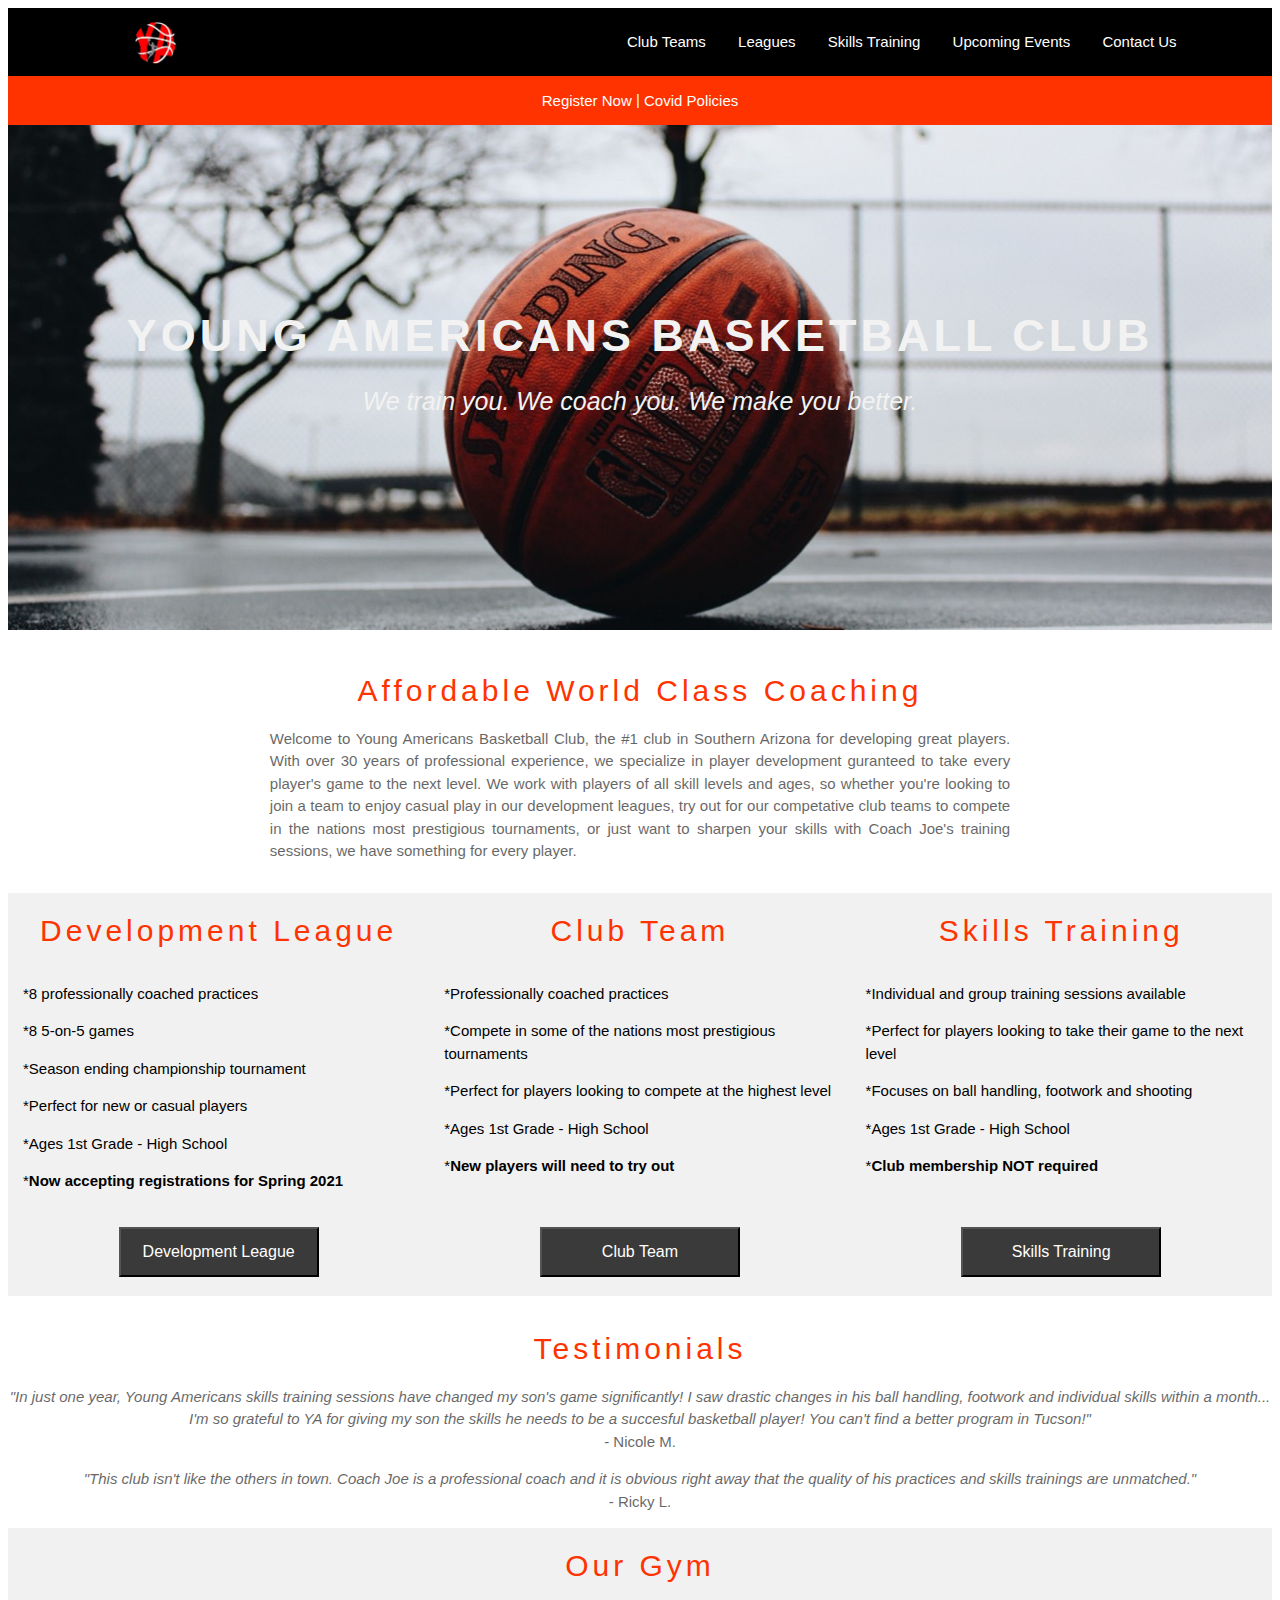
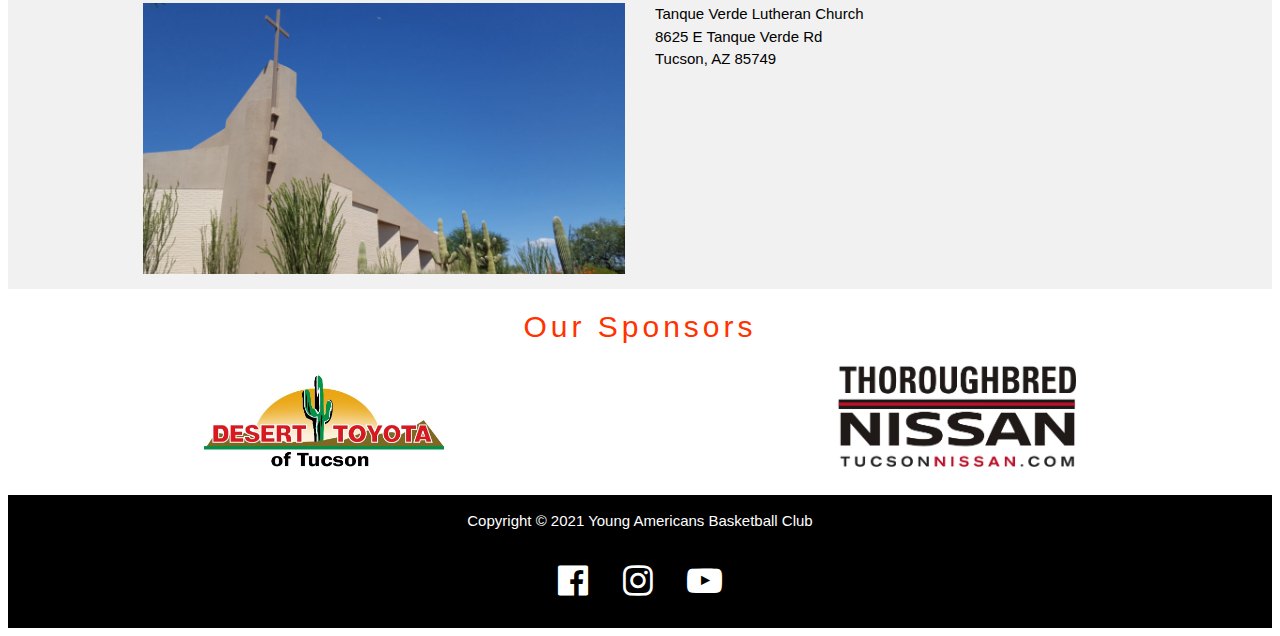
<file: index.html>
<!DOCTYPE html>
<html>

    <link rel="stylesheet" href="main_style.css">
    <link rel="stylesheet" href="https://cdnjs.cloudflare.com/ajax/libs/font-awesome/4.6.3/css/font-awesome.min.css">
    <link rel="stylesheet" href="https://cdnjs.cloudflare.com/ajax/libs/font-awesome/4.7.0/css/font-awesome.min.css">
          
    <head>
        <meta name="viewport" content="width=device-width, initial-scale=1.0">
    </head>

    <body>

        <!-- Navigation -->
        <nav class="nav-bar-black">
            <a href="index.html"><img class="nav-bar-item-left" src="ya_images\logo.PNG"></a>

            <!-- "Hamburger menu" / "Bar icon" to toggle the navigation links -->
            <a href="javascript:void(0);" class="hamburger_icon" onclick="hamburger_toggle()">
                <i class="fa fa-bars"></i>
            </a>

            <!-- Navigation links (hidden by default on mobile device) -->
            <div id="myLinks">
                <a href="contactus.html" class="nav-button nav-bar-item-right">Contact Us</a>
                <a href="upcomingevents.html" class="nav-button nav-bar-item-right">Upcoming Events</a>
                <a href="training.html" class="nav-button nav-bar-item-right">Skills Training</a>
                <a href="dev_league.html" class="nav-button nav-bar-item-right">Leagues</a>
                <a href="club.html" class="nav-button nav-bar-item-right">Club Teams</a>
            </div>
        </nav>

        <!-- Second Navigation -->
        <nav class="nav-bar-red">
            <a href="dev_league.html" class="second-nav-button">Register Now</a>
            |
            <a href="covidpolicies.html"    class="second-nav-button">Covid Policies</a>
        </nav>

        <!-- Slideshow -->
        <div class="slideshow-container">

            <div class="mySlides fade">
                <img src="hi_res_images\ball.jpg" style="width:100%">
                <div class="text_club_title"><b>YOUNG AMERICANS BASKETBALL CLUB</b></div>
                <div class="text_slogan"><i>We train you. We coach you. We make you better.</i></div>
            </div>
        
            <div class="mySlides fade">
                <img src="hi_res_images\court.jpg" style="width:100%">
                <div class="text_club_title"><b>YOUNG AMERICANS BASKETBALL CLUB</b></div>
                <div class="text_slogan"><i>We train you. We coach you. We make you better.</i></div>
            </div>
        
            <div class="mySlides fade">
                <img src="hi_res_images\swish.jpg" style="width:100%">
                <div class="text_club_title"><b>YOUNG AMERICANS BASKETBALL CLUB</b></div>
                <div class="text_slogan"><i>We train you. We coach you. We make you better.</i></div>
            </div>
        
        </div>

        <br>

        <!-- Not used but can't be deleted because for some God forsaken reason it breaks the slideshow -->
        <div style="text-align:center">
            <span class="dot"></span> 
            <span class="dot"></span> 
            <span class="dot"></span> 
        </div>

        <!-- Intro Paragraph -->
        <div class="row">
            <div class="col-12">
                <div class="general_title">Affordable World Class Coaching</div>
                <p class="justify intro_paragraph gen_paragraph_text gen_opacity">
                    Welcome to Young Americans Basketball Club, the #1 club in Southern
                    Arizona for developing great players. With over 30 years of 
                    professional experience, we specialize in player development guranteed 
                    to take every player's game to the next level. We work with players of 
                    all skill levels and ages, so whether you're looking to join a team to 
                    enjoy casual play in our development leagues, try out for our competative  
                    club teams to compete in the nations most prestigious tournaments, or  
                    just want to sharpen your skills with Coach Joe's training sessions, we 
                    have something for every player.
                </p>
            </div>
        </div>

        <!-- Leagues and Training -->
        <div class="row light-gray">
            <div class="col-4">
                <div class="general_title">
                    <center>Development League</center>
                </div>
            </div>
            <div class="col-4">
                <div class="general_title">
                    <center>Club Team</center>
                </div>
            </div>
            <div class="col-4">
                <div class="general_title">
                    <center>Skills Training</center>
                </div>
            </div>
        </div>

        <div class="row light-gray">
            <div class="col-4 no_top_pad ">
                <div class="gen_paragraph_text">
                    <p>*8 professionally coached practices</p>
                    <p>*8 5-on-5 games</p>
                    <p>*Season ending championship tournament</p>
                    <p>*Perfect for new or casual players</p>
                    <p>*Ages 1st Grade - High School</p>
                    <p>*<b>Now accepting registrations for Spring 2021</b></p>
                </div>
            </div>

            <div class="col-4 no_top_pad ">
                <div class="gen_paragraph_text">
                    <p>*Professionally coached practices</p>
                    <p>*Compete in some of the nations most prestigious tournaments</p>
                    <p>*Perfect for players looking to compete at the highest level</p>
                    <p>*Ages 1st Grade - High School</p>
                    <p>*<b>New players will need to try out</b></p>
                </div>
            </div>

            <div class="col-4 no_top_pad ">
                <div class="gen_paragraph_text">
                    <p>*Individual and group training sessions available</p>
                    <p>*Perfect for players looking to take their game to the next level</p>
                    <p>*Focuses on ball handling, footwork and shooting</p>
                    <p>*Ages 1st Grade - High School</p>
                    <p>*<b>Club membership NOT required</b></p>
                </div>
            </div>
        </div>

        <div class="row light-gray">
            <div class="col-4 no_top_pad">
                <center>
                    <a href="dev_league.html"> <button class="button2">Development League</button></a>
                </center>
            </div>
            <div class="col-4 no_top_pad">
                <center>
                    <a href="club.html"> <button class="button2">Club Team</button></a>
                </center>
            </div>
            <div class="col-4 no_top_pad">
                <center>
                    <a href="training.html"> <button class="button2">Skills Training</button></a>
                </center>
            </div>
        </div>

        <!-- Testimonials -->
        <div class="row">
            <div class="col-12">
                <div class="general_title">Testimonials</div>
            </div>
            <center>
                <p class="gen_paragraph_text gen_opacity">
                    <i>"In just one year, Young Americans skills training sessions have changed 
                        my son's game significantly! I saw drastic changes in his ball handling,
                        footwork and individual skills within a month... I'm so grateful to YA for
                        giving my son the skills he needs to be a succesful basketball player!
                        You can't find a better program in Tucson!"</i>
                    <br> - Nicole M.
                </p>

                <p class="gen_paragraph_text gen_opacity">
                    <i>"This club isn't like the others in town. Coach Joe is a professional coach
                        and it is obvious right away that the quality of his practices and skills
                        trainings are unmatched."</i>
                    <br> - Ricky L.
                </p>
            </center>
        </div>

        <!-- Our Gym -->
        <div class="row light-gray">
            <div class="col-12">
                <div class="general_title">
                    <center>Our Gym</center>
                </div>
            </div>
        </div>

        <div class="row light-gray">
            <div class="col-6 gym_image no_top_pad">
                <img src="ya_images/gym.jpg" style="width:80%">
            </div>
            <div class="col-6 gen_paragraph_text no_top_pad">
                Tanque Verde Lutheran Church
                <br> 8625 E Tanque Verde Rd
                <br> Tucson, AZ 85749
            </div>
        </div>

        <!-- Sponsors -->
        <div class="row">
            <div class="col-12">
                <div class="general_title">Our Sponsors</div>
            </div>
        </div>

        <div class="row">
            <div class="col-6 no_top_pad ">
                <center>
                    <a href="https://www.deserttoyota.com/"><img src="random_images/desert_toyota.jpg" style="width:40%"></a>
                </center>
            </div>
            
            <div class="col-6 no_top_pad">
                <center>
                    <a href="https://www.thoroughbrednissan.com/"><img src="random_images/thoroughbred_nissan.jpg" style="width:40%"></a>
                </center>
            </div>
        </div>

        <!-- Footer -->
        <div class="row black_container">
            <div class="col-12">
                <div class="gen_paragraph_text">
                    <center>Copyright &copy 2021 Young Americans Basketball Club</center>
                </div>
            </div>
        </div>
        <div class="row black_container">
            <div class="col-12 no_top_pad">
                <center>
                    <a href="https://www.facebook.com/Youngamericansbasketballtraining"><i class="fa fa-facebook-official footer_icon_sz"></i></a>
                    <a href="https://www.instagram.com/young.americans.basketball/"><i class="fa fa-instagram footer_icon_sz"></i></a>
                    <a href="https://www.youtube.com/channel/UC5M3YoQ_iWjYDFfwq-Xz69A"><i class="fa fa-youtube-play footer_icon_sz"></i></a>
                </center>
            </div>
        </div>

        <script>
            var slideIndex = 0;
            showSlides();
            
            function showSlides() {
              var i;
              var slides = document.getElementsByClassName("mySlides");
              var dots = document.getElementsByClassName("dot");
        
              for (i = 0; i < slides.length; i++) {
                slides[i].style.display = "none";  
              }
        
              slideIndex++;
        
              if (slideIndex > slides.length) {
                  slideIndex = 1
              }    
                                           
              for (i = 0; i < dots.length; i++) {
                dots[i].className = dots[i].className.replace(" active", "");
              }
        
              slides[slideIndex-1].style.display = "block";  
              dots[slideIndex-1].className += " active";
              setTimeout(showSlides, 4000); // Change image every 4 seconds
            }

            /* Toggle between showing and hiding the navigation menu links when the user clicks on the hamburger menu / bar icon */
            function hamburger_toggle() {
                var x = document.getElementById("myLinks");
                if (x.style.display === "block") {
                    x.style.display = "none";
                } 
                else {
                    x.style.display = "block";
                }
            }

        </script>

    </body>
</html>
</file>
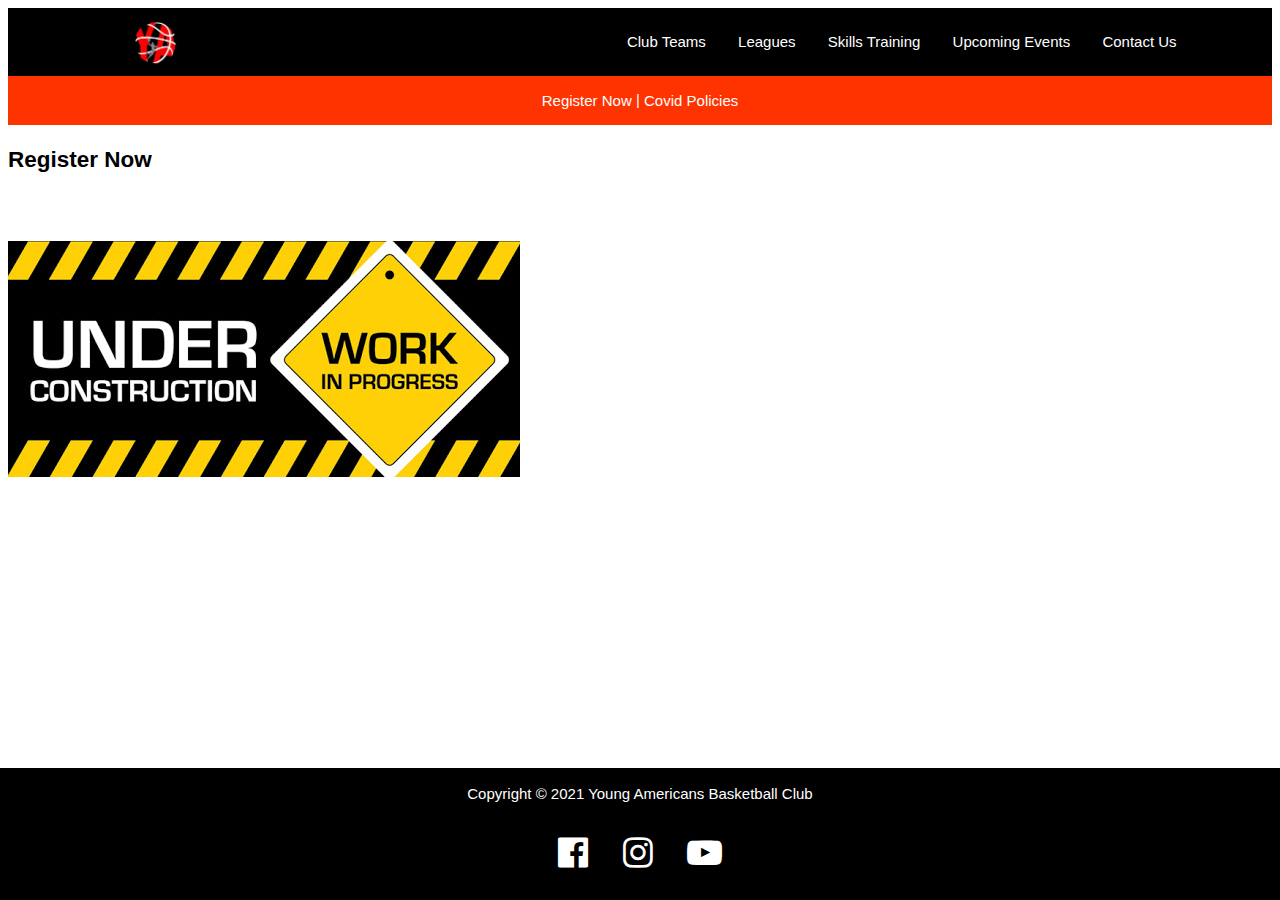
<file: registernow.html>
<!DOCTYPE html>
<html>

    <link rel="stylesheet" href="main_style.css">
    <link rel="stylesheet" href="https://cdnjs.cloudflare.com/ajax/libs/font-awesome/4.6.3/css/font-awesome.min.css">
    <link rel="stylesheet" href="https://cdnjs.cloudflare.com/ajax/libs/font-awesome/4.7.0/css/font-awesome.min.css">
          
    <head>
        <meta name="viewport" content="width=device-width, initial-scale=1.0">
    </head>

    <body>

        <!-- Navigation -->
        <nav class="nav-bar-black">
            <a href="index.html"><img class="nav-bar-item-left" src="ya_images\logo.PNG"></a>

            <!-- "Hamburger menu" / "Bar icon" to toggle the navigation links -->
            <a href="javascript:void(0);" class="hamburger_icon" onclick="hamburger_toggle()">
                <i class="fa fa-bars"></i>
            </a>

            <!-- Navigation links (hidden by default on mobile device) -->
            <div id="myLinks">
                <a href="contactus.html" class="nav-button nav-bar-item-right">Contact Us</a>
                <a href="upcomingevents.html" class="nav-button nav-bar-item-right">Upcoming Events</a>
                <a href="training.html" class="nav-button nav-bar-item-right">Skills Training</a>
                <a href="dev_league.html" class="nav-button nav-bar-item-right">Leagues</a>
                <a href="club.html" class="nav-button nav-bar-item-right">Club Teams</a>
            </div>
        </nav>

        <!-- Second Navigation -->
        <nav class="nav-bar-red">
            <a href="dev_league.html" class="second-nav-button">Register Now</a>
            |
            <a href="covidpolicies.html"    class="second-nav-button">Covid Policies</a>
        </nav>

        <!-- Under Construction -->
        <section class="w3-container w3-center">
            <h2 class="w3-wide">Register Now</h2>
            <br><br>
            <img src="random_images/wip.jpg">
            <br><br><br><br><br>
        </section>

        <!-- Footer -->
        <div class="footer">
            <div class="row black_container">
                <div class="col-12">
                    <div class="gen_paragraph_text">
                        <center>Copyright &copy 2021 Young Americans Basketball Club</center>
                    </div>
                </div>
            </div>
            <div class="row black_container">
                <div class="col-12 no_top_pad">
                    <center>
                        <a href="https://www.facebook.com/Youngamericansbasketballtraining"><i class="fa fa-facebook-official footer_icon_sz"></i></a>
                        <a href="https://www.instagram.com/young.americans.basketball/"><i class="fa fa-instagram footer_icon_sz"></i></a>
                        <a href="https://www.youtube.com/channel/UC5M3YoQ_iWjYDFfwq-Xz69A"><i class="fa fa-youtube-play footer_icon_sz"></i></a>
                    </center>
                </div>
            </div>
        </div>

        <script>
            /* Toggle between showing and hiding the navigation menu links when the user clicks on the hamburger menu / bar icon */
            function hamburger_toggle() {
                var x = document.getElementById("myLinks");
                if (x.style.display === "block") {
                    x.style.display = "none";
                } 
                else {
                    x.style.display = "block";
                }
            }
        </script>

    </body>
</html>
</file>
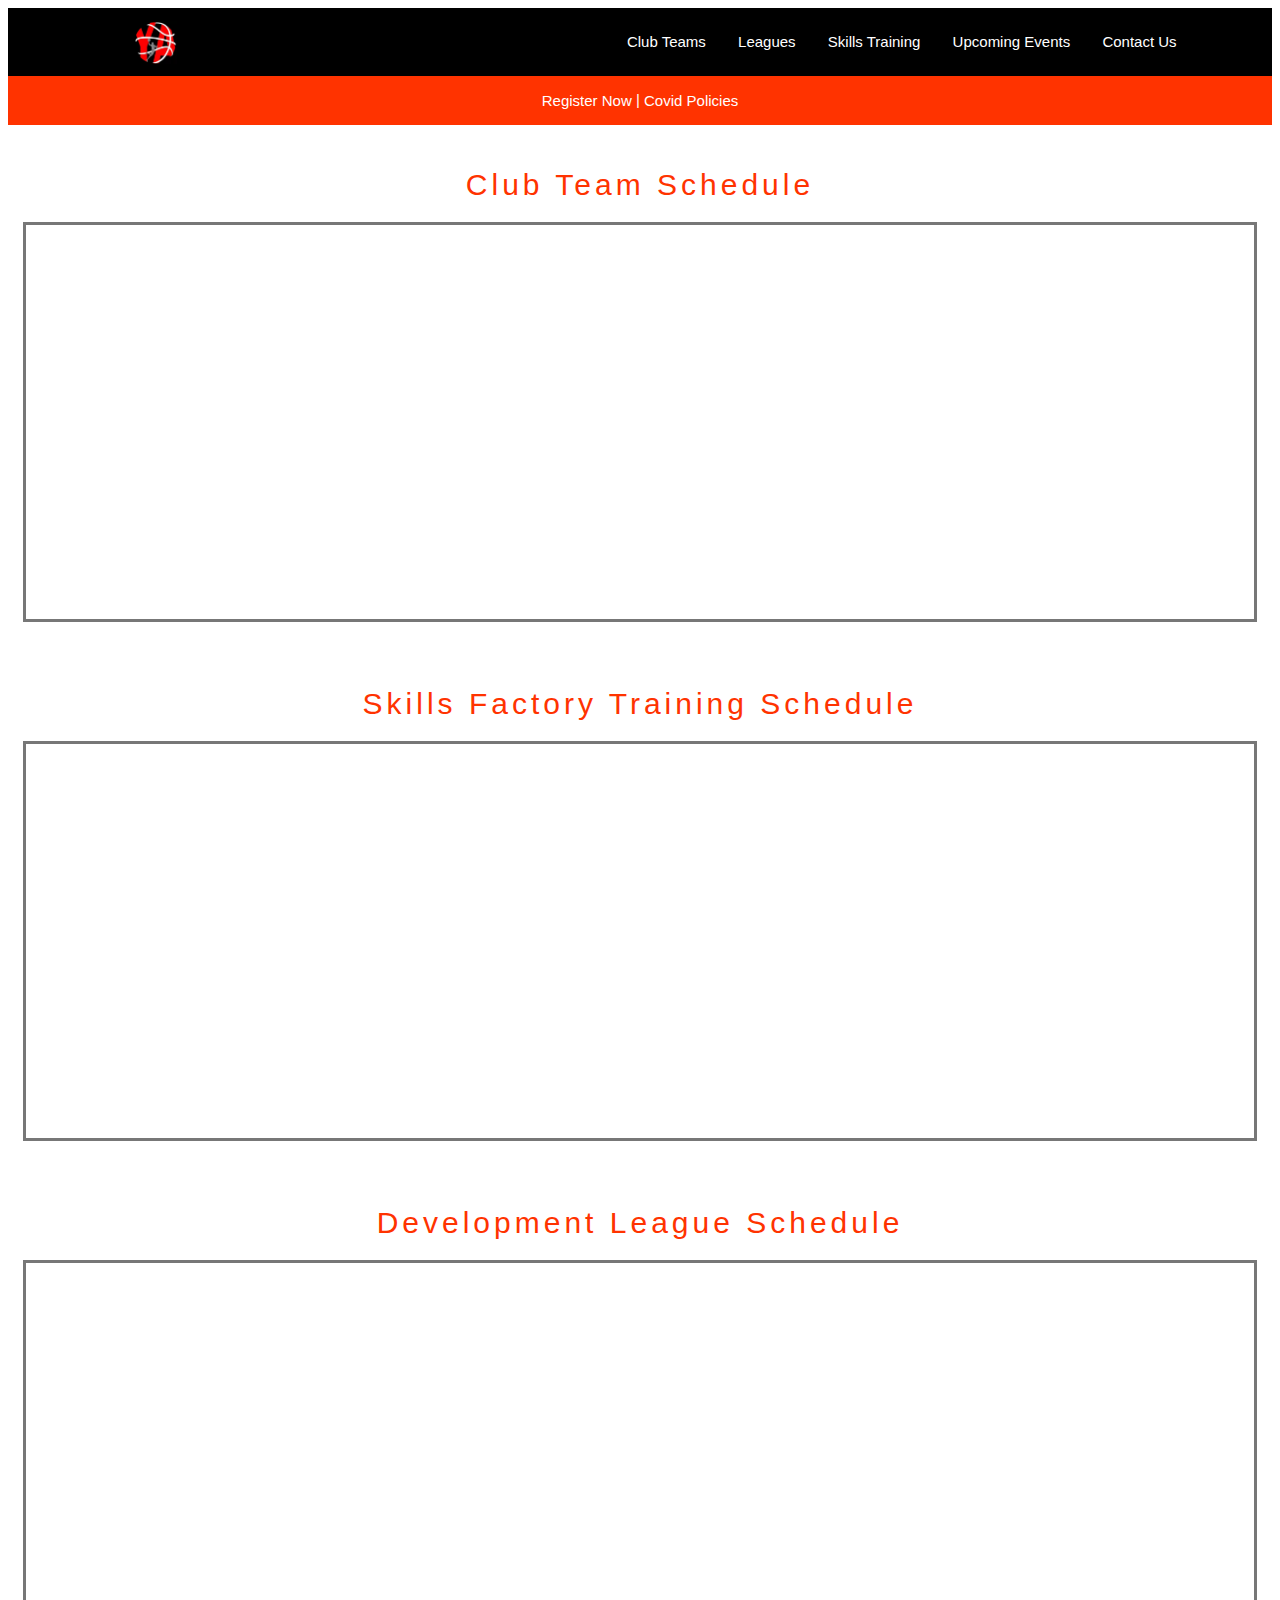
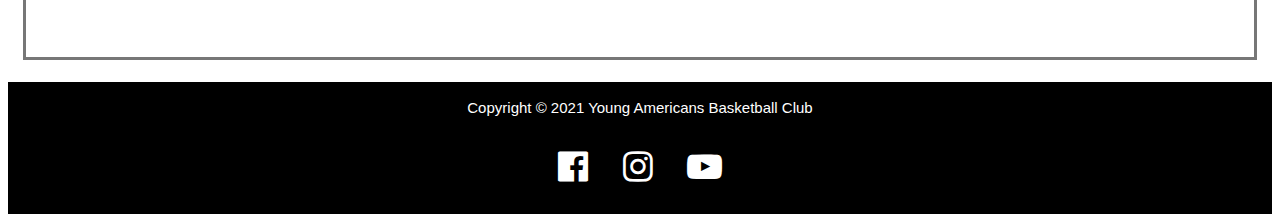
<file: upcomingevents.html>
<!DOCTYPE html>
<html>

    <link rel="stylesheet" href="main_style.css">
    <link rel="stylesheet" href="https://cdnjs.cloudflare.com/ajax/libs/font-awesome/4.6.3/css/font-awesome.min.css">
    <link rel="stylesheet" href="https://cdnjs.cloudflare.com/ajax/libs/font-awesome/4.7.0/css/font-awesome.min.css">
          
    <head>
        <meta name="viewport" content="width=device-width, initial-scale=1.0">
    </head>

    <body>

        <!-- Navigation -->
        <nav class="nav-bar-black">
            <a href="index.html"><img class="nav-bar-item-left" src="ya_images\logo.PNG"></a>

            <!-- "Hamburger menu" / "Bar icon" to toggle the navigation links -->
            <a href="javascript:void(0);" class="hamburger_icon" onclick="hamburger_toggle()">
                <i class="fa fa-bars"></i>
            </a>

            <!-- Navigation links (hidden by default on mobile device) -->
            <div id="myLinks">
                <a href="contactus.html" class="nav-button nav-bar-item-right">Contact Us</a>
                <a href="upcomingevents.html" class="nav-button nav-bar-item-right">Upcoming Events</a>
                <a href="training.html" class="nav-button nav-bar-item-right">Skills Training</a>
                <a href="dev_league.html" class="nav-button nav-bar-item-right">Leagues</a>
                <a href="club.html" class="nav-button nav-bar-item-right">Club Teams</a>
            </div>
        </nav>

        <!-- Second Navigation -->
        <nav class="nav-bar-red">
            <a href="dev_league.html" class="second-nav-button">Register Now</a>
            |
            <a href="covidpolicies.html"    class="second-nav-button">Covid Policies</a>
        </nav>

        <!-- Calendar Title -->
        <div class="row">
            <br>
            <div class="col-12">
                <div class="general_title">Club Team Schedule</div>
            </div>
        </div>

        <!-- Club Calendar -->
        <div class="row">
            <div class="col-12 no_top_pad">
                <iframe src="https://calendar.google.com/calendar/embed?height=400&amp;wkst=1&amp;bgcolor=%23ffffff&amp;ctz=America%2FPhoenix&amp;src=ZGM5MmJjbG42anR0aGdxc2o3NW8xNWs2NG9AZ3JvdXAuY2FsZW5kYXIuZ29vZ2xlLmNvbQ&amp;color=%23E4C441&amp;showTitle=0&amp;showPrint=0&amp;showCalendars=0&amp;mode=MONTH&amp;showDate=0" style="border:solid 3px #777" width="100%" height="400" frameborder="0" scrolling="no"></iframe>
            </div>
        </div>

        <!-- Calendar Title -->
        <div class="row">
            <br>
            <div class="col-12">
                <div class="general_title">Skills Factory Training Schedule</div>
            </div>
        </div>

        <!-- Training Calendar -->
        <div class="row">
            <div class="col-12 no_top_pad">
                <iframe src="https://calendar.google.com/calendar/embed?height=400&amp;wkst=1&amp;bgcolor=%23ffffff&amp;ctz=America%2FPhoenix&amp;src=c3Qxa204MGRxbHNub3A3NTQwbmYxNTBsYTBAZ3JvdXAuY2FsZW5kYXIuZ29vZ2xlLmNvbQ&amp;color=%23AD1457&amp;showTitle=0&amp;showDate=0&amp;showPrint=0&amp;showCalendars=0" style="border:solid 3px #777" width="100%" height="400" frameborder="0" scrolling="no"></iframe>
            </div>
        </div>

        <!-- Calendar Title -->
        <div class="row">
            <br>
            <div class="col-12">
                <div class="general_title">Development League Schedule</div>
            </div>
        </div>

        <!-- Development League Calendar -->
        <div class="row">
            <div class="col-12 no_top_pad">
                <iframe src="https://calendar.google.com/calendar/embed?height=400&amp;wkst=1&amp;bgcolor=%23ffffff&amp;ctz=America%2FPhoenix&amp;src=Nm83ZzMzOWlqaDVkOWNuNHZkcWYycXQ2aDRAZ3JvdXAuY2FsZW5kYXIuZ29vZ2xlLmNvbQ&amp;color=%23009688&amp;showTitle=0&amp;showDate=0&amp;showPrint=0&amp;showCalendars=0" style="border:solid 3px #777" width="100%" height="400" frameborder="0" scrolling="no"></iframe>
            </div>
        </div>

        <!-- Footer -->
        <div class="row black_container">
            <div class="col-12">
                <div class="gen_paragraph_text">
                    <center>Copyright &copy 2021 Young Americans Basketball Club</center>
                </div>
            </div>
        </div>
        <div class="row black_container">
            <div class="col-12 no_top_pad">
                <center>
                    <a href="https://www.facebook.com/Youngamericansbasketballtraining"><i class="fa fa-facebook-official footer_icon_sz"></i></a>
                    <a href="https://www.instagram.com/young.americans.basketball/"><i class="fa fa-instagram footer_icon_sz"></i></a>
                    <a href="https://www.youtube.com/channel/UC5M3YoQ_iWjYDFfwq-Xz69A"><i class="fa fa-youtube-play footer_icon_sz"></i></a>
                </center>
            </div>
        </div>

        <script>
            /* Toggle between showing and hiding the navigation menu links when the user clicks on the hamburger menu / bar icon */
            function hamburger_toggle() {
                var x = document.getElementById("myLinks");
                if (x.style.display === "block") {
                    x.style.display = "none";
                } 
                else {
                    x.style.display = "block";
                }
            }
        </script>

    </body>
</html>
</file>
<file: main_style.css>
* {
  box-sizing: border-box;
}

.row::after {
  content: "";
  clear: both;
  display: table;
}

[class*="col-"] {
  float: left;
  padding: 15px;
}

.col-1 {width: 8.33%;}
.col-2 {width: 16.66%;}
.col-3 {width: 25%;}
.col-4 {width: 33.33%;}
.col-5 {width: 41.66%;}
.col-6 {width: 50%;}
.col-7 {width: 58.33%;}
.col-8 {width: 66.66%;}
.col-9 {width: 75%;}
.col-10 {width: 83.33%;}
.col-11 {width: 91.66%;}
.col-12 {width: 100%;}

.menu ul {
  list-style-type: none;
  margin: 0;
  padding: 0;
}

.menu li {
  padding: 8px;
  margin-bottom: 7px;
  background-color: #33b5e5;
  color: #ffffff;
  box-shadow: 0 1px 3px rgba(0,0,0,0.12), 0 1px 2px rgba(0,0,0,0.24);
}

.menu li:hover {
  background-color: #0099cc;
}

/* Added by Ricky */

html,body {
  font-family:Verdana,sans-serif;
  font-size:15px;
  line-height:1.5}

html {
  overflow-x:hidden
}

a {
  color: inherit;
}

/******************************************************** 
                MAIN PAGE TOP NAV BARS 
********************************************************/
.nav-bar-black {
  overflow: hidden; 
  width: 100%;
  padding-top: 1%;
  padding-bottom: 1%;
  padding-left: 10%;
  padding-right: 5%;
  text-align: center;
  color: #fff!important; 
  background-color: #000!important;
  position: relative
}

.nav-bar-red {
  overflow: hidden; 
  width: 100%;
  padding-top: 1%;
  padding-bottom: 1%;
  text-align: center;
  color: #fff!important; 
  background-color: rgb(255, 51, 0)!important
}

.nav-bar-item-left {
  float: left;
  padding-right: 5%;
  width: 9%
}

.nav-bar-item-right {
  float: right;
  width: auto;
  text-align: right;
  padding-right: 3%;
  padding-top: 1%
}

.nav-button {
  color: inherit;
  background-color: inherit;
  white-space: normal;
  user-select: none;
  vertical-align: middle;
  overflow: hidden;
  text-decoration: none!important;
  cursor: pointer;
  box-sizing: border-box;
}

.second-nav-button {
  color: inherit;
  background-color: inherit;
  white-space: normal;
  user-select: none;
  vertical-align: middle;
  overflow: hidden;
  text-decoration: none!important;
  cursor: pointer;
  box-sizing: border-box;
}
.nav-button:hover {
  color:rgb(163, 162, 162)!important;
}
.second-nav-button:hover {
  color:#000!important;
}

.hamburger_icon {
  display: none;
}

/******************************************************** 
                       SLIDESHOW 
********************************************************/
* {box-sizing: border-box;}
body {font-family: Verdana, sans-serif;}
.mySlides {display: none;}
img {vertical-align: middle;}

/* Slideshow container */
.slideshow-container {
    position: relative;
    margin: auto;
}

/* Caption text */
.text_club_title {
  color: #f2f2f2;
  font-size: 45px;
  padding: 8px 12px;
  position: absolute;
  bottom: 50%;
  width: 100%;
  text-align: center;
  font-family:"Segoe UI", Arial, sans-serif;
  letter-spacing: 4px
}

.text_slogan {
  color: #f2f2f2;
  font-size: 25px;
  padding: 8px 12px;
  position: absolute;
  bottom: 40%;
  width: 100%;
  text-align: center;
}

/* Number text (1/3 etc) */
.numbertext {
  color: #f2f2f2;
  font-size: 12px;
  padding: 8px 12px;
  position: absolute;
  top: 0;
}

.active {
  background-color: #717171;
}

/* Fading animation */
.fade {
  -webkit-animation-name: fade;
  -webkit-animation-duration: 2.5s;
  animation-name: fade;
  animation-duration: 2.5s;
}

@-webkit-keyframes fade {
  from {opacity: .4} 
  to {opacity: 1}
}

@keyframes fade {
  from {opacity: .4} 
  to {opacity: 1}
}

/******************************************************** 
                         GENERAL
********************************************************/
.justify {
  text-align:justify!important
}

.general_title {
  color: rgb(255, 51, 0);
  font-size: 30px;
  text-align: center;
  font-family:"Segoe UI", Arial, sans-serif;
  letter-spacing: 4px
}

.gen_paragraph_text {
  font-family: Verdana, sans-serif;
  font-size: 15px;
  line-height: 1.5;
}

.gen_opacity,.gen_opacity:hover {
  opacity:0.60;
}

/******************************************************** 
                     MAIN PAGE: INTRO
********************************************************/
.intro_paragraph {
  padding-left: 20%; 
  padding-right: 20%;
}

/******************************************************** 
           MAIN PAGE: WHAT MAKES US DIFFERENT
********************************************************/
.light-gray,.hover-light-gray:hover {
  color:#000!important;
  background-color:#f1f1f1!important
}

.button {
  color: #fff;
  text-align: center;
  text-decoration: none;
  display: inline-block;
  font-size: 16px;
  margin: 4px 2px;
  transition-duration: 0.4s;
  cursor: pointer;
  background-color: rgb(59, 58, 58); 
  width: 200px;
  height: 50px;
}

.button:hover {
  background-color: #585858;
  color: rgb(255, 51, 0);
}

.button2 {
  color: #fff;
  text-align: center;
  text-decoration: none;
  display: inline-block;
  font-size: 16px;
  margin: 4px 2px;
  transition-duration: 0.4s;
  cursor: pointer;
  background-color: rgb(59, 58, 58); 
  width: 200px;
  height: 50px;
}

.button2:hover {
  background-color: #585858;
  color: rgb(255, 51, 0);
}

.no_top_pad {
  padding-top: 0%;
}

/******************************************************** 
                          OUR GYM
********************************************************/
.gym_image {
  text-align: right;
}

/******************************************************** 
                      DEV LEAGUE REG
********************************************************/
.reg_input {
  background-color: rgb(236, 236, 236); 
  width: 100%;
}

.hidden {
  display: none;
}
/******************************************************** 
                          FOOTER
********************************************************/
.black_container,.hover-black_container:hover {
  color:#fff!important;
  background-color:#000!important
}

.footer_icon_sz {
  font-size: 35px!important;
  padding: 15px!important
}

.footer {
  position:fixed;
  width: 100%;
  left: 0;
  bottom: 0;
}

.footer_dynamic {
  width: 100%;
  left: 0;
  bottom: 0;
}

/******************************************************** 
                     IPAD ADJUSTMENTS 
********************************************************/
@media only screen and (max-width: 1024px) {
  .text_club_title {
    font-size: 26px;
    letter-spacing: 3px
  }

  .general_title {
    font-size: 20px;
    letter-spacing: 3px
  }

  .gen_paragraph_text {
    font-size: 14px;
  }

  .intro_paragraph {
    padding-left: 5%; 
    padding-right: 5%;
  }

  .text_slogan {
    color: #f2f2f2;
    font-size: 20px;
    padding: 8px 12px;
    position: absolute;
    bottom: 40%;
    width: 100%;
    text-align: center;
  }

  .footer_dynamic {
    position:fixed;
  }

  .nav-bar-item-left {
    padding: 2%;
    width: 75px;
  }

  .nav-bar-black {
    padding-left: 5%;
  }

}

.footer_icon_sz {
  font-size: 14px;
  padding: 2px
}

/******************************************************** 
                   IPHONE ADJUSTMENTS 
********************************************************/
@media only screen and (max-width: 425px) {
  .text_club_title {
    font-size: 11px;
    letter-spacing: 2px
  }

  .general_title {
    font-size: 15px;
    letter-spacing: 3px
  }

  .gen_paragraph_text {
    font-size: 10px;
  }

  .intro_paragraph {
    padding-left: 0%; 
    padding-right: 0%;
  }

  .text_slogan {
    color: #f2f2f2;
    font-size: 7px;
    padding: 8px 12px;
    position: absolute;
    bottom: 40%;
    width: 100%;
    text-align: center;
  }

  .footer_icon_sz {
    font-size: 20px!important;
    padding: 5px!important;
  }
  
  .hamburger_icon {
    display: block;
    float: right;
    width: auto;
    text-align: right;
    padding-right: 10%;
    font-size: 35px;
  }

  .nav-bar-item-left {
    padding: 2%;
    width: 50px;
}

  .nav-bar-item-right {
    width: 100%;
    text-align: left;
    padding-right: 3%;
    padding-bottom: 3%;
  }

  #myLinks{
    display: none;
  }

  .button {
    font-size: 12px;
    background-color: rgb(59, 58, 58); 
    border: 2px solid #000;
    width: 130px;
    height: 35px;
  }

  .button2 {
    font-size: 12px;
    background-color: rgb(59, 58, 58); 
    border: 2px solid #000;
    width: 90px;
    height: 40px;
  }

  /* .footer_dynamic {
    position:fixed;
  } */

}
</file>
